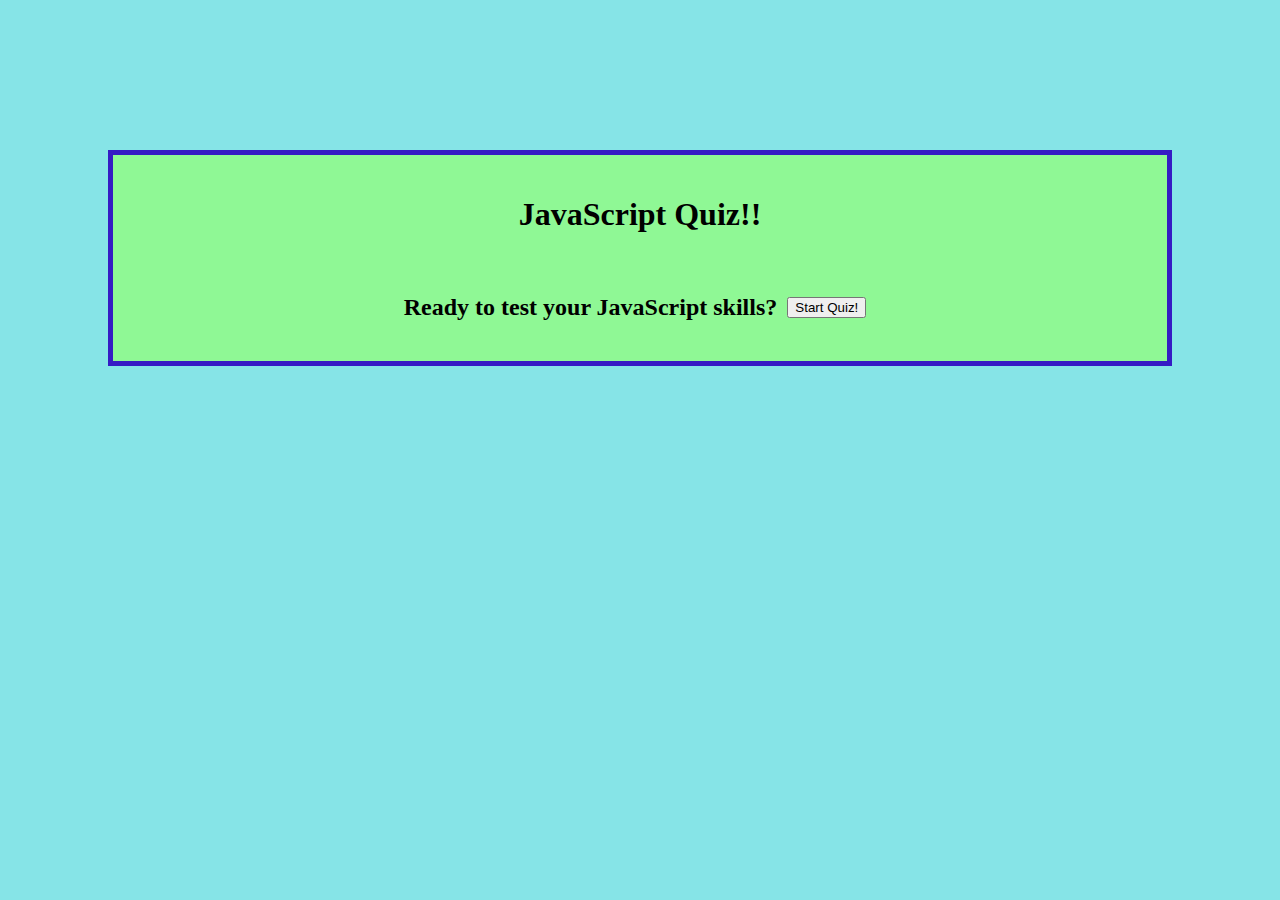
<file: index.html>
<!DOCTYPE html>
<html lang="en">
<head>
    <meta charset="UTF-8">
    <meta http-equiv="X-UA-Compatible" content="IE=edge">
    <meta name="viewport" content="width=device-width, initial-scale=1.0">
    <link rel="stylesheet" href="./assets/style.css">
    <title>My Quiz</title>
</head>
<body>
    <div id="quiz">

    </div>
        <script src="./assets/index.js"></script>
</body>
</html>
</file>
<file: assets/style.css>
body {
    background-color: rgb(134, 228, 231);
}

header {
    text-align: center;
    margin: 2%;
}

#quiz{
    display: grid;
    justify-content: center;
    align-items: center;
    background-color: rgb(143, 248, 149);
    margin: 150px 100px;
    padding: 10px;
    border: 5px solid rgb(53, 27, 196);
}

.container {
    display: flex;
    flex-wrap: wrap;
    justify-content: center;
    align-items: center;
    margin: auto;
    padding: 10px;
}

#startQuiz{
    margin: 10px;
}

h3,
p,
ul,
#timer,
#time {
    padding: 2px 10px;
    justify-self: center;
}

li {
    padding: 10px 20px;
}
</file>
